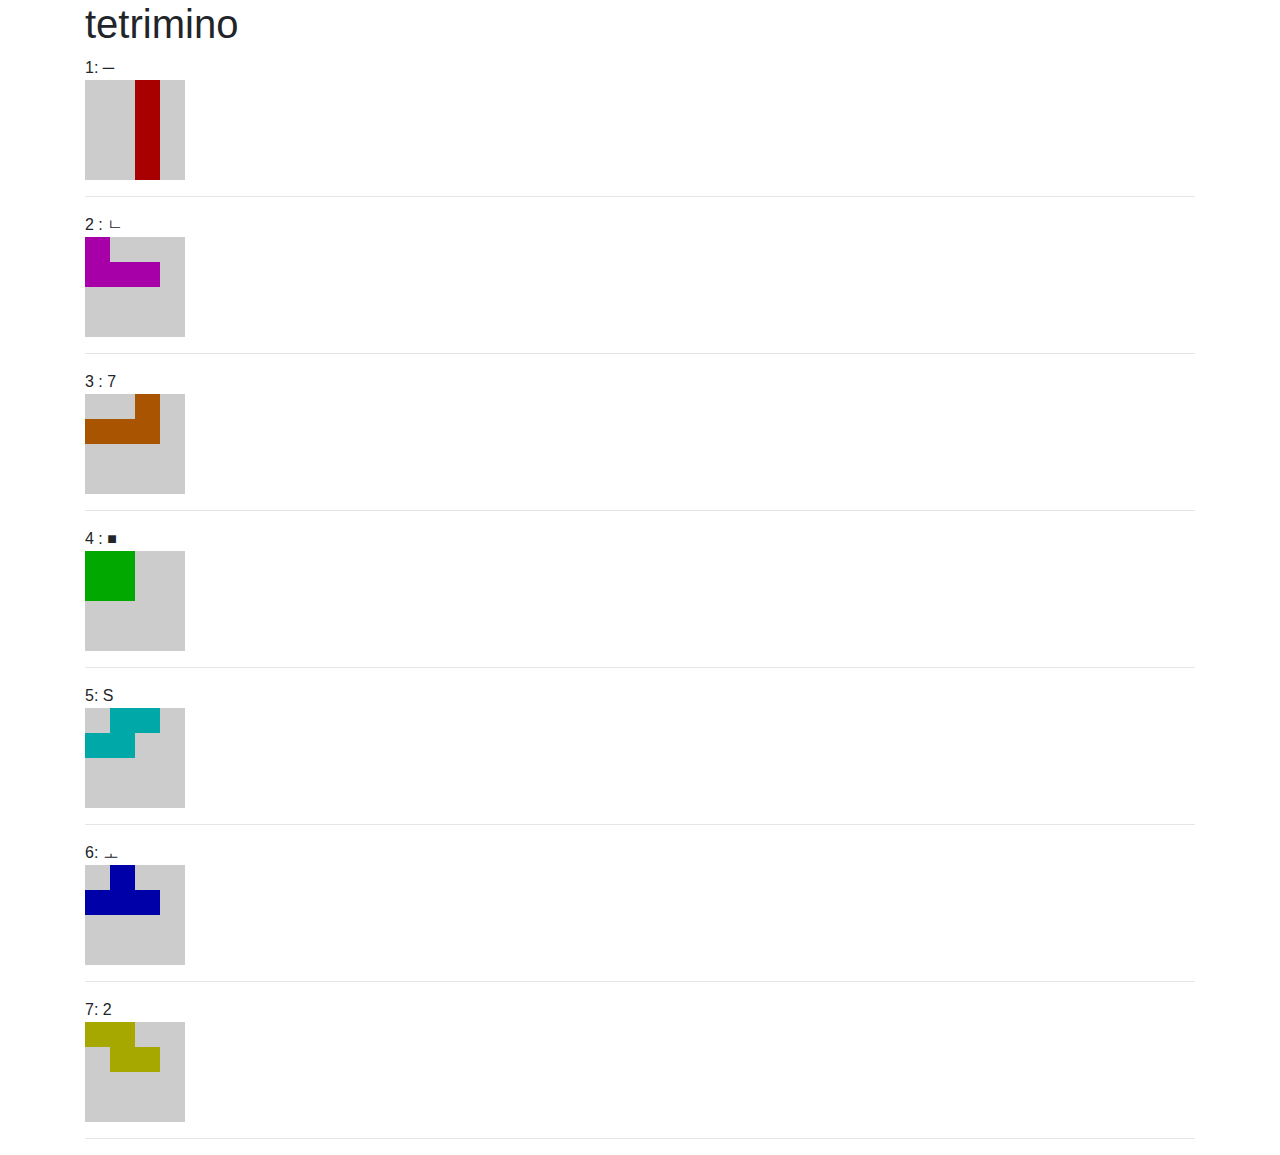
<file: tetrimino.html>
<!doctype html>
<html lang="ko" >
<head>
	<title>tetrimino</title>
	<meta charset="utf-8">
	<meta http-equiv="Content-Script-Type" content="text/javascript">
	<meta http-equiv="Content-Style-Type" content="text/css">
	<meta http-equiv="Content-Type" content="text/html; charset=utf-8" />
	<meta http-equiv="X-UA-Compatible" content="IE=edge">
	
	<meta name="viewport" content="width=device-width, initial-scale=1.0" />

	<!-- jquery 관련 -->
	<script src="https://code.jquery.com/jquery-3.3.1.slim.min.js" crossorigin="anonymous"></script>  


	<!-- 부트스트랩 4 : IE8지원안됨! -->
	<link rel="stylesheet" href="https://stackpath.bootstrapcdn.com/bootstrap/4.1.3/css/bootstrap.min.css" crossorigin="anonymous"> 
	<script src="https://cdnjs.cloudflare.com/ajax/libs/popper.js/1.14.3/umd/popper.min.js" crossorigin="anonymous"></script> 
	<script src="https://stackpath.bootstrapcdn.com/bootstrap/4.1.3/js/bootstrap.min.js" crossorigin="anonymous"></script>
	<!-- vue.js -->
	<!-- <script src="https://cdn.jsdelivr.net/npm/vue"></script> -->

	<link rel="stylesheet" href="tetrimino.css"> 

	<!-- meta og -->
	
	<meta property="og:title" content="tetrimino">
	<meta property="og:description" content="tetrimino">
	<meta name="og:image" content="slidingPuzzle.png">
	<meta property="og:image:width" content="310">
	<meta property="og:image:height" content="310" />
	<meta property="og:site_name" content="tetrimino" />
	<meta property="og:type" content="game">
	
	<!-- //meta og -->
	
	
</head>
<body>
	<div class="container">
		<h1>tetrimino</h1>
		1: ─
		<div class="tm-box tm-type-1 debug" data-dir="0"  onclick="$(this).attr('data-dir',(parseInt($(this).attr('data-dir'))+1)%4)">
			<div class="tm-block tm-block-0"></div>
			<div class="tm-block tm-block-1"></div>
			<div class="tm-block tm-block-2"></div>
			<div class="tm-block tm-block-3"></div>
		</div>
		<hr />
		2 : ㄴ
		<div class="tm-box tm-type-2 debug" data-dir="0" onclick="$(this).attr('data-dir',(parseInt($(this).attr('data-dir'))+1)%4)">
			<div class="tm-block tm-block-0"></div>
			<div class="tm-block tm-block-1"></div>
			<div class="tm-block tm-block-2"></div>
			<div class="tm-block tm-block-3"></div>
		</div>
		<hr />
		3 : 7
		<div class="tm-box tm-type-3 debug" data-dir="0" onclick="$(this).attr('data-dir',(parseInt($(this).attr('data-dir'))+1)%4)">
			<div class="tm-block tm-block-0"></div>
			<div class="tm-block tm-block-1"></div>
			<div class="tm-block tm-block-2"></div>
			<div class="tm-block tm-block-3"></div>
		</div>
		<hr />
		4 : ■
		<div class="tm-box tm-type-4 debug" data-dir="0" onclick="$(this).attr('data-dir',(parseInt($(this).attr('data-dir'))+1)%4)">
			<div class="tm-block tm-block-0"></div>
			<div class="tm-block tm-block-1"></div>
			<div class="tm-block tm-block-2"></div>
			<div class="tm-block tm-block-3"></div>
		</div>
		<hr />
		5: S
		<div class="tm-box tm-type-5 debug" data-dir="0" onclick="$(this).attr('data-dir',(parseInt($(this).attr('data-dir'))+1)%4)">
			<div class="tm-block tm-block-0"></div>
			<div class="tm-block tm-block-1"></div>
			<div class="tm-block tm-block-2"></div>
			<div class="tm-block tm-block-3"></div>
		</div>
		<hr />
		6: ㅗ
		<div class="tm-box tm-type-6 debug" data-dir="0" onclick="$(this).attr('data-dir',(parseInt($(this).attr('data-dir'))+1)%4)">
			<div class="tm-block tm-block-0"></div>
			<div class="tm-block tm-block-1"></div>
			<div class="tm-block tm-block-2"></div>
			<div class="tm-block tm-block-3"></div>
		</div>
		<hr />
		7: 2
		<div class="tm-box tm-type-7 debug" data-dir="0" onclick="$(this).attr('data-dir',(parseInt($(this).attr('data-dir'))+1)%4)">
			<div class="tm-block tm-block-0"></div>
			<div class="tm-block tm-block-1"></div>
			<div class="tm-block tm-block-2"></div>
			<div class="tm-block tm-block-3"></div>
		</div>
		<hr />
	</div>
</body>
</html>
</file>
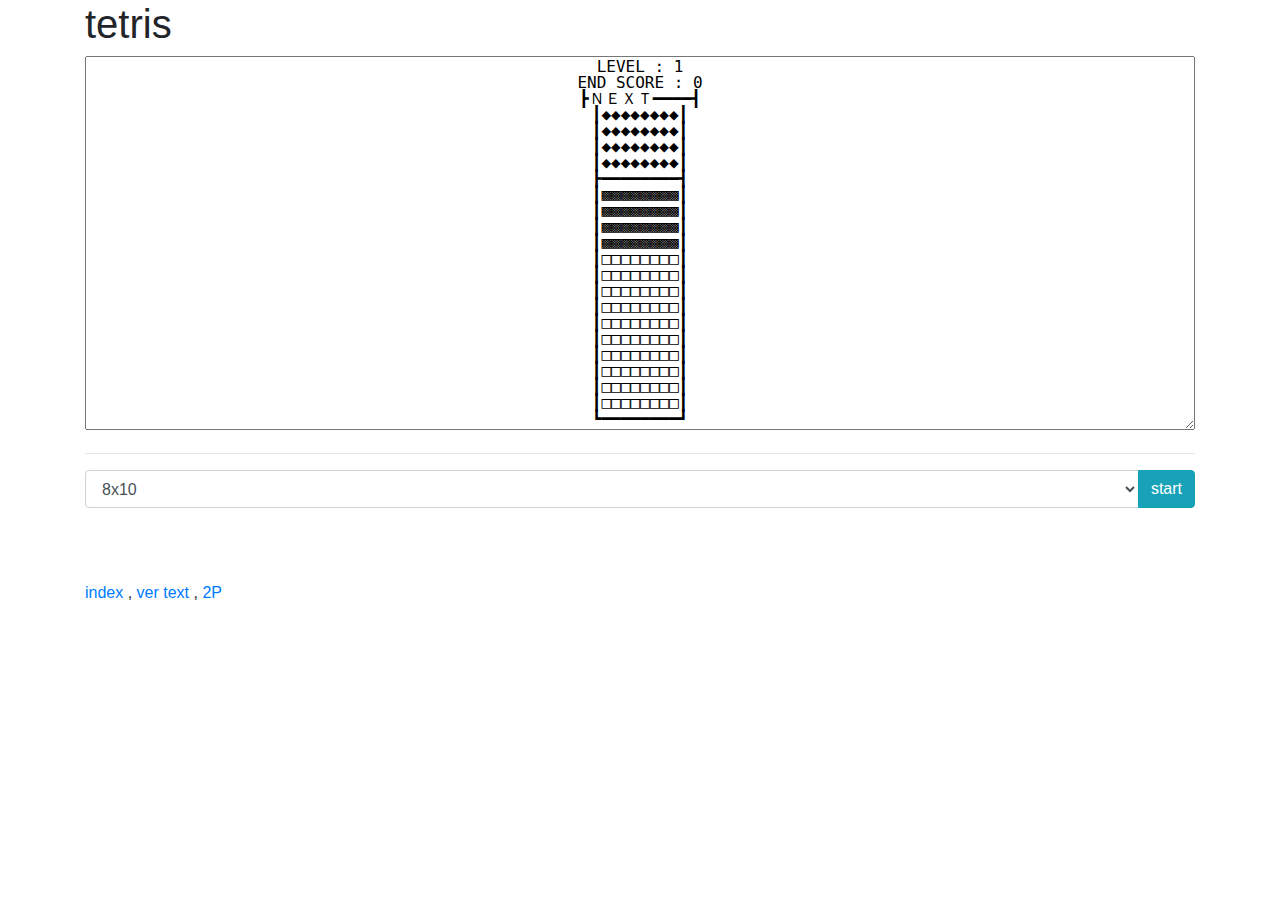
<file: tetrisTextGame.html>
<!doctype html>
<html lang="ko" >
<head>
	<title>tetris</title>
	<meta charset="utf-8">
	<meta http-equiv="Content-Script-Type" content="text/javascript">
	<meta http-equiv="Content-Style-Type" content="text/css">
	<meta http-equiv="Content-Type" content="text/html; charset=utf-8" />
	<meta http-equiv="X-UA-Compatible" content="IE=edge">

	<meta id="viewport" name="viewport" content="width=device-width, initial-scale=1.0, maximum-scale=1.0, user-scalable=no">
	<link rel="shortcut icon" href="http://www.mins01.com/favicon.ico">
	<!-- Global site tag (gtag.js) - Google Analytics -->
	<script async src="https://www.googletagmanager.com/gtag/js?id=UA-28167507-1"></script>
	<script>
		window.dataLayer = window.dataLayer || [];
		function gtag(){dataLayer.push(arguments);}
		gtag('js', new Date());

		gtag('config', 'UA-28167507-1');
	</script>
	
	<!-- jquery 관련 -->
	<script src="https://code.jquery.com/jquery-3.3.1.slim.min.js" crossorigin="anonymous"></script>


	<!-- 부트스트랩 4 : IE8지원안됨! -->
	<link rel="stylesheet" href="https://stackpath.bootstrapcdn.com/bootstrap/4.1.3/css/bootstrap.min.css" crossorigin="anonymous">
	<script src="https://cdnjs.cloudflare.com/ajax/libs/popper.js/1.14.3/umd/popper.min.js" crossorigin="anonymous"></script>
	<script src="https://stackpath.bootstrapcdn.com/bootstrap/4.1.3/js/bootstrap.min.js" crossorigin="anonymous"></script>
	<!-- vue.js -->
	<!-- <script src="https://cdn.jsdelivr.net/npm/vue"></script> -->


	<!-- meta og -->

	<meta property="og:title" content="tetris">
	<meta property="og:description" content="tetris ver text">
	<meta name="og:image" content="tetrisTextGame.png">
	<meta property="og:image:width" content="150">
	<meta property="og:image:height" content="349" />
	<meta property="og:site_name" content="tetris" />
	<meta property="og:type" content="game">

	<!-- //meta og -->

	<style>
	#div_control{opacity:0.3;position:absolute; bottom:30%;width:100%; height:200px; display:none; z-index:100}
	#div_control button{ border:2px solid #ccc; padding:2px; margin:2px; width:60px; height:60px; line-height:20px; font-size:12px;}
	#select_scale{display:none;}
	@media all and (max-width:800px) {
		#div_control {display:block;}
		#select_scale{display: inline;}
	}
	#output{
		pointer-events: none;
		font-family:'Droid Sans Mono',monospace,Monaco,'Lucida Console',Courier ;
		line-height:1em; text-align:center;width:100%; font-size:16px;
	}
	</style>

	<script src="Tetris.js"></script>
	<script src="Tetrimino.js"></script>
	<script src="tetriminoMaps.js"></script>
	<script src="tetrisTextGame.js"></script>

	<script>
	var ttrg = tetrisTextGame;
	// var ttr = new Tetris();
	$(function(){
		
		// ttr.create(8,10);
		// ttr.print();
		ttrg.init();
		ttrg.create(8,10);
		$(document).on('keydown',function(event){
			ttrg.onkeyDown(event)
		})
	})

	</script>

</head>
<body>
	<div class="container">
		<h1>tetris </h1>
		<textarea id="output" cols="20" rows="30" readonly wrap="hard"></textarea>
		<hr />
		<div class="input-group mb-3">
			<select class="form-control" onchange="var x = this.value.split(',');ttrg.create(parseInt(x[0]),parseInt(x[1]));">
				<option value="8,10">8x10</option>
				<option value="6,6">4x6</option>
				<option value="10,20">10x20</option>
				<option value="20,20">20x20</option>
				<option value="30,20">30x20</option>
				<option value="40,20">40x20</option>
			</select>
			<div class="input-group-append">
				<button type="button" class="btn btn-info" onclick="ttrg.start();blur()">start</button>
			</div>
		</div>


		<!-- <hr />
		<button type="button" class="btn btn-info m-1 btn-sm" onclick="ttrg.moveX(-1);">left</button>
		<button type="button" class="btn btn-info m-1 btn-sm" onclick="ttrg.moveX(1);">right</button>
		<button type="button" class="btn btn-info m-1 btn-sm" onclick="ttrg.moveY(1);">down</button>
		<button type="button" class="btn btn-info m-1 btn-sm" onclick="ttrg.moveBottom();">moveBottom</button>
		<button type="button" class="btn btn-info m-1 btn-sm" onclick="ttrg.rotate(-1);">rotate left</button>
		<button type="button" class="btn btn-info m-1 btn-sm" onclick="ttrg.rotate(1);">rotate right</button> -->

		<div class="text-center">
			<script async src="https://pagead2.googlesyndication.com/pagead/js/adsbygoogle.js"></script>
			<!-- 320x50_sliding_puzzle -->
			<ins class="adsbygoogle"
					 style="display:inline-block;width:320px;height:50px"
					 data-ad-client="ca-pub-5804424351292113"
					 data-ad-slot="8449820293"></ins>
			<script>
			(adsbygoogle = window.adsbygoogle || []).push({});
			</script>
		</div>
		
		<a href="index.html">index</a> , <a href="tetrisTextGame.html">ver text</a> , 	<a href="tetrisBoxGame2P.html">2P</a>
	</div>

	<div id="div_control" style="">
		<div style="position:absolute; top:0; left:0;">
			<button type="button" onclick="ttrg.rotate(-1);"  style="margin:0 auto;display:block;">CHANGE</button>
			<button type="button" onclick="ttrg.moveX(-1);"  style="display:block;">LEFT</button>
			<button type="button" onclick="ttrg.moveBottom();"  style="display:block;">DROP</button>
		</div>
		<div style="position:absolute; top:0; right:0;">
			<button type="button" onclick="ttrg.rotate(1);"  style="margin:0 auto; display:block;">CHANGE</button>
			<button type="button" onclick="ttrg.moveX(1);"  style="display:block;">RIGHT</button>
			<button type="button" onclick="ttrg.moveY(1);"  style="display:block;">DOWN</button>
		</div>
	</div>
</body>
</html>
</file>
<file: tetrimino.css>
@charset "UTF-8";

/*
tm-type-?
none : 0
ㅡ : 1
ㄴ : 2
7 : 3
ㅁ : 4
S  : 5
ㅗ : 6
2  : 7
 */

.debug{
	background-color: rgba(0, 0, 0, 0.2);
}
.tm-box{
	width:100px;
	height:100px;
	box-sizing: content-box;
	position: relative;
	transition: transform  0.2s ease-out;
}
.tm-box *{
	box-sizing: content-box;
}

.tm-block{
	background-color: #abc;
	width: 25%;
	height: 25%;
	position: absolute;
}


.tm-type-1 .tm-block{
	background-color:  #A80000;
}
.tm-type-2 .tm-block{
	background-color:  #A800A8;
}
.tm-type-3 .tm-block{
	background-color:  #A85400;
}
.tm-type-4 .tm-block{
	background-color:  #00A800;
}
.tm-type-5 .tm-block{
	background-color:  #00A8A8;
}
.tm-type-6 .tm-block{
	background-color:  #0000A8;
}
.tm-type-7 .tm-block{
	background-color:  #A6A800;
}



.tm-box[data-dir="0"]{
	transform: rotate(0deg);
}
.tm-box[data-dir="1"]{
	transform: rotate(90deg);
}
.tm-box[data-dir="2"]{
	transform: rotate(180deg);
}
.tm-box[data-dir="3"]{
	transform: rotate(270deg);
}
.tm-box[data-dir="4"]{
	transform: rotate(360deg);
}

.tm-type-1{
	transform-origin: 50% 50%;	
}
.tm-type-1[data-dir="0"]{
	transform: rotate(0deg);
}
.tm-type-1[data-dir="1"]{
	transform: rotate(90deg);
}
.tm-type-1[data-dir="2"]{
	transform: rotate(0deg);
}
.tm-type-1[data-dir="3"]{
	transform: rotate(90deg);
}

.tm-type-1 > .tm-block-0{
	left:50%;bottom:0%;
}
.tm-type-1 > .tm-block-1{
	left:50%;bottom:25%;
}
.tm-type-1 > .tm-block-2{
	left:50%;bottom:50%;
}
.tm-type-1 > .tm-block-3{
	left:50%;bottom:75%;
}


.tm-type-2{
	transform-origin: 37.5% 37.5%;	
}
.tm-type-2 > .tm-block-0{
	left:0%;top:0%;
}
.tm-type-2 > .tm-block-1{
	left:0%;top:25%;
}
.tm-type-2 > .tm-block-2{
	left:25%;top:25%;
}
.tm-type-2 > .tm-block-3{
	left:50%;top:25%;
}


.tm-type-3{
	transform-origin: 37.5% 37.5%;	
}
.tm-type-3 > .tm-block-0{
	left:50%;top:0%;
}
.tm-type-3 > .tm-block-1{
	left:0%;top:25%;
}
.tm-type-3 > .tm-block-2{
	left:25%;top:25%;
}
.tm-type-3 > .tm-block-3{
	left:50%;top:25%;
}

.tm-type-4{
	transform-origin: 25% 25%;	
}
.tm-type-4 > .tm-block-0{
	left:0%;top:0%;
}
.tm-type-4 > .tm-block-1{
	left:25%;top:0%;
}
.tm-type-4 > .tm-block-2{
	left:0%;top:25%;
}
.tm-type-4 > .tm-block-3{
	left:25%;top:25%;
}

.tm-type-5{
	transform-origin: 37.5% 37.5%;	
}
.tm-type-5 > .tm-block-0{
	left:25%;top:0%;
}
.tm-type-5 > .tm-block-1{
	left:50%;top:0%;
}
.tm-type-5 > .tm-block-2{
	left:0%;top:25%;
}
.tm-type-5 > .tm-block-3{
	left:25%;top:25%;
}


.tm-type-6{
	transform-origin: 37.5% 37.5%;	
}
.tm-type-6 > .tm-block-0{
	left:25%;top:0%;
}
.tm-type-6 > .tm-block-1{
	left:0%;top:25%;
}
.tm-type-6 > .tm-block-2{
	left:25%;top:25%;
}
.tm-type-6 > .tm-block-3{
	left:50%;top:25%;
}

.tm-type-7{
	transform-origin: 37.5% 37.5%;	
}
.tm-type-7 > .tm-block-0{
	left:0%;top:0%;
}
.tm-type-7 > .tm-block-1{
	left:25%;top:0%;
}
.tm-type-7 > .tm-block-2{
	left:25%;top:25%;
}
.tm-type-7 > .tm-block-3{
	left:50%;top:25%;
}
</file>
